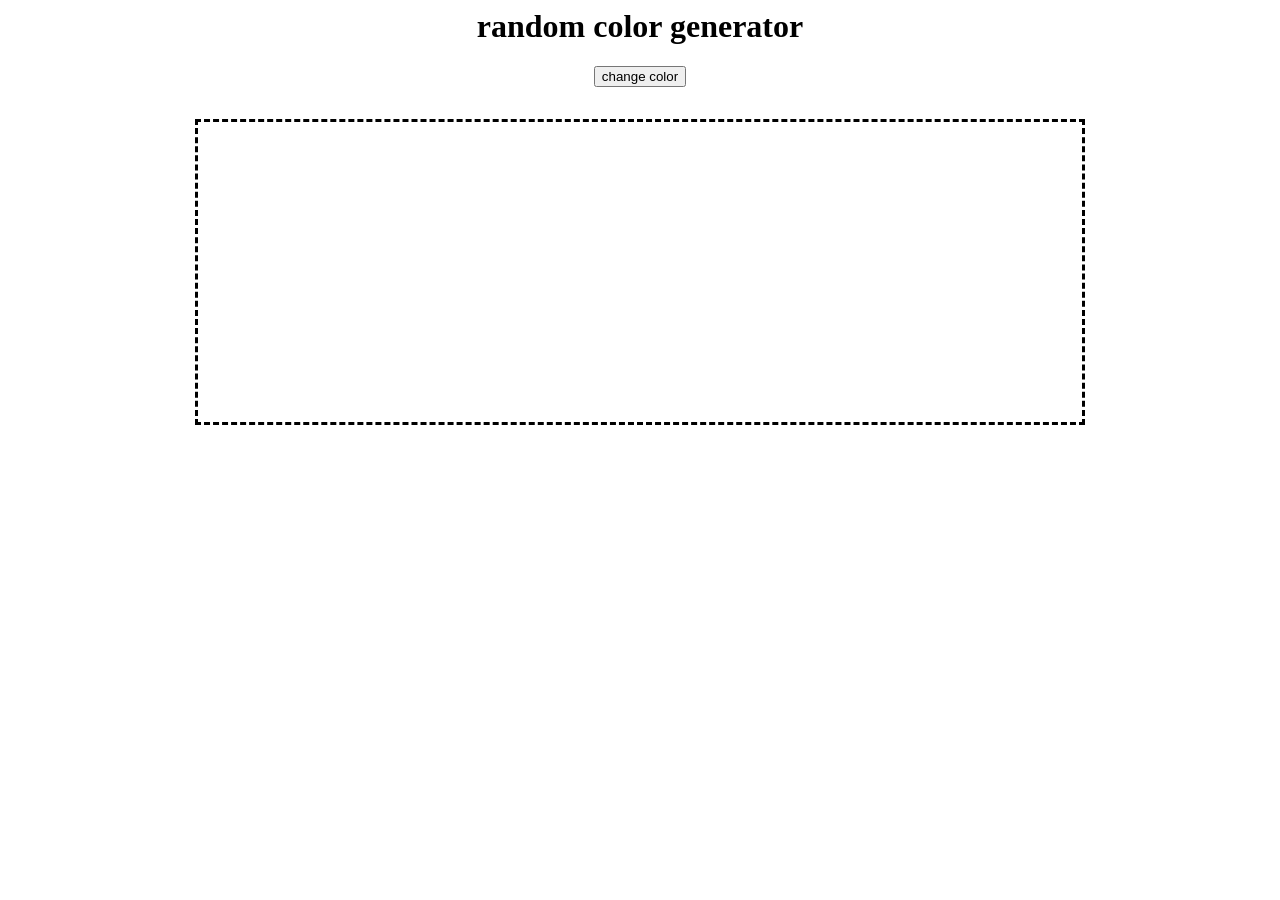
<file: index.html>
<html lang="en">

<head>
    <meta charset="UTF-8">
    <meta name="viewport" content="width=device-width, initial-scale=1.0">
    <title>Document</title>
    <link rel="stylesheet" href="style.css">
</head>

<body>
    <!-- <h1>heloo html</h1>
    <h1 class="A">opening</h1>
    <h1 class="A">npppp</h1>
    <h1 id ="display" class="B">vcxbn</h1>
    <p id="para">helooppara</p> -->
    <!-- <h1 id="display">hello</h1>
    <button onclick="change()">change</button> -->
    
    <h1>random color generator</h1>
    <button onclick="changecolor()">change color</button>
    <p id="color"></p>
    <div id="display"></div>
    <script src="script.js"></script> 
</body>

</html>
</file>
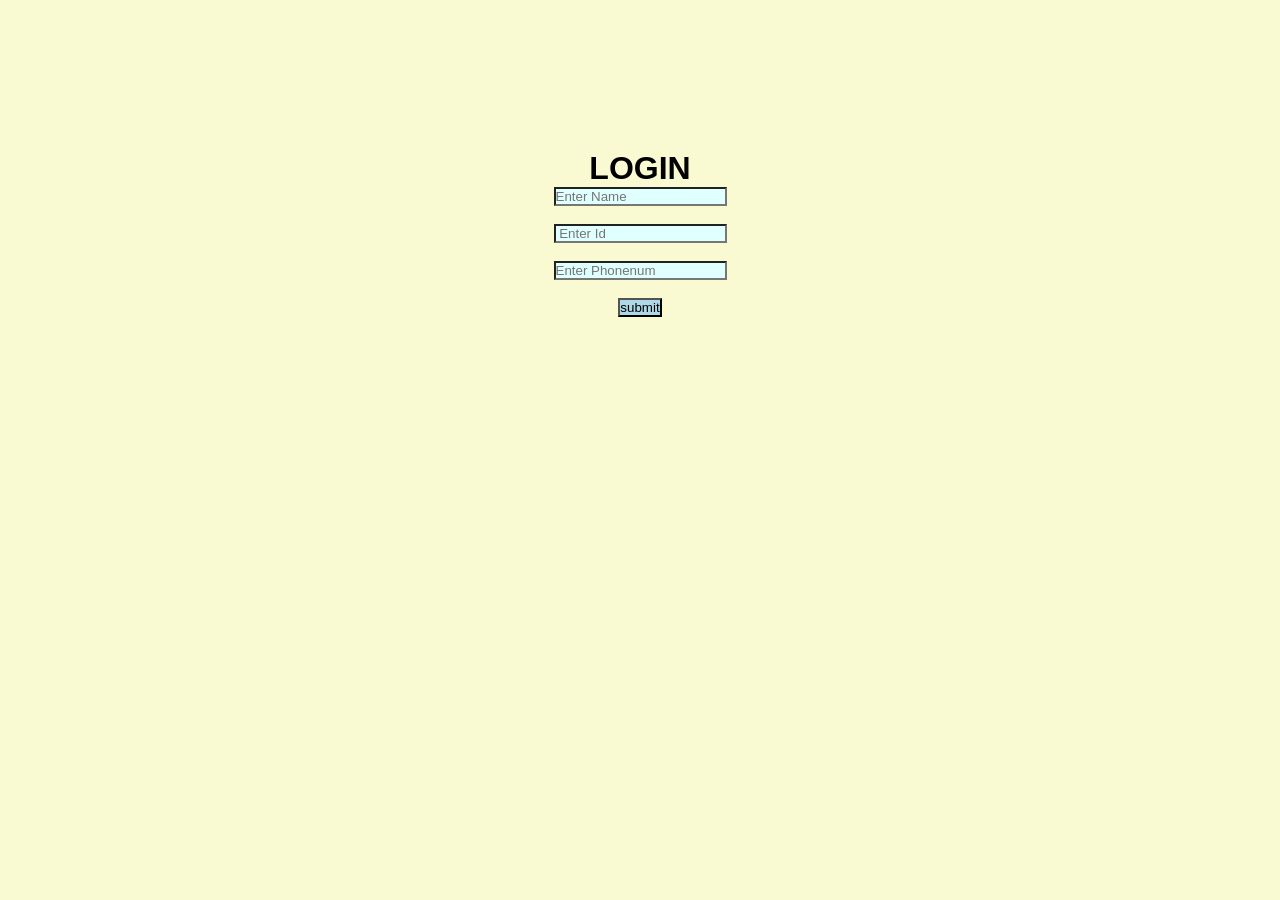
<file: form/index.html>
<html lang="en">
<head>
    <meta charset="UTF-8">
    <meta name="viewport" content="width=device-width, initial-scale=1.0">
    <title>Document</title>
    <link rel="stylesheet" href="style.css">
</head>
<body>
    
   
    <form onsubmit="validate(event)">
         <h1>LOGIN</h1>
        <input id="pa" name="name" placeholder="Enter Name"><br></br>
        
        <input id="pa" name="id" placeholder=" Enter Id"><br></br>
        
       <input id="pa" name="phonenum" placeholder="Enter Phonenum"><br></br>
        <p id="error"></p>
        <button id = "btn">submit</button>
    </form>
<script src="script.js"></script>
</body>
</html>
</file>
<file: style.css>
body{
    text-align: center;
}
#display{
    border: 3px solid 00ff00;
    width: 70%;
    height: 300px;
    margin: 2em auto;
    border-style: dashed;
}
</file>
<file: form/style.css>
*{
    margin: 0;
    padding: 0;
    box-sizing: border-box;
    font-family: Arial,sans-serif;
}
body{
    padding: 150;
    text-align: center;
    background-color: lightgoldenrodyellow;
    height: 100vh;
}
#btn{
    background-color:lightblue;
}
#pa{
   background-color: lightcyan;
}
#error{
    color: red;
}
</file>
